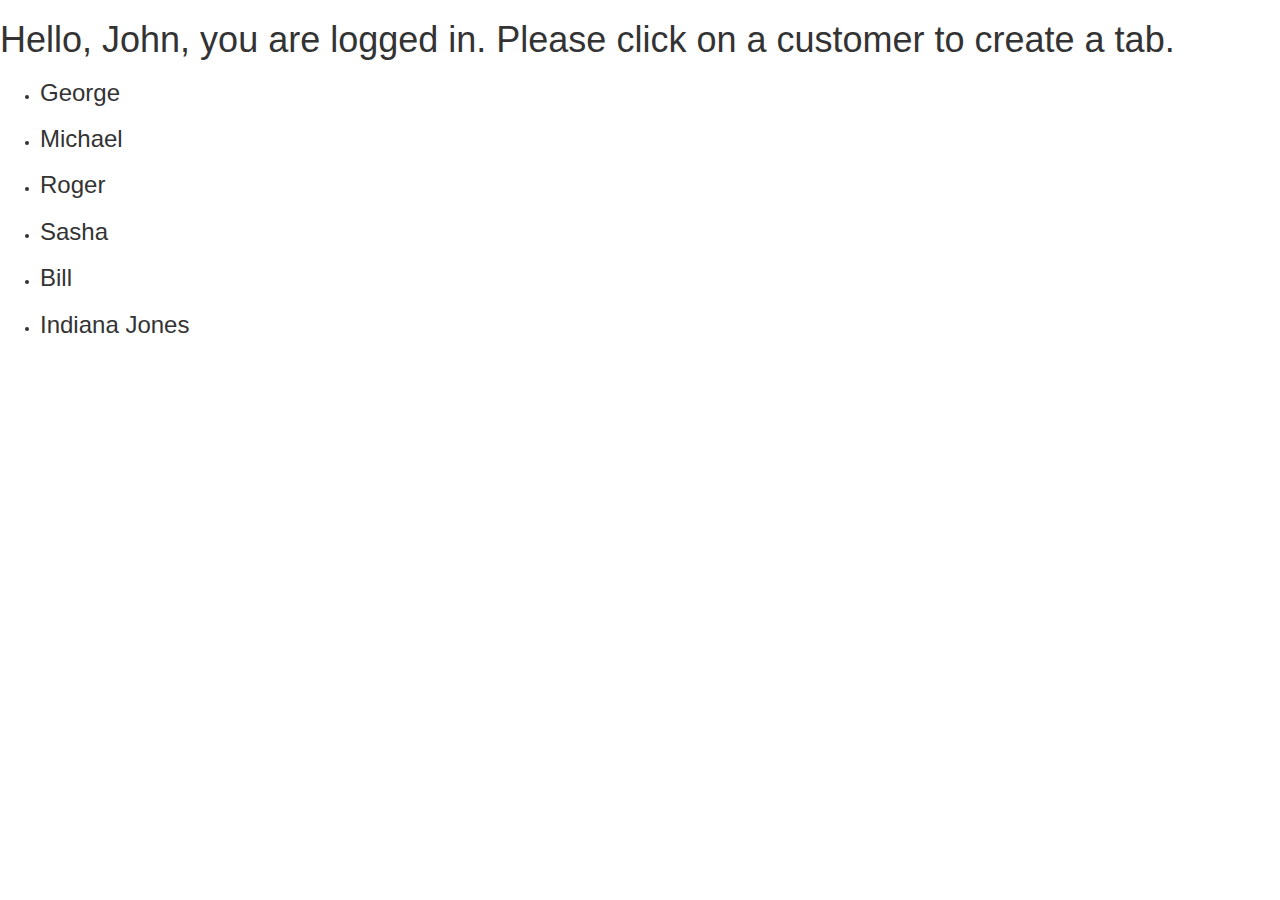
<file: index.html>
<!doctype html>
<html lang="en" ng-app="testApp">
<head>
    <meta charset="utf-8">
    <title>AngularJS app</title>
    <link href="css/bootstrap.min.css" rel="stylesheet">
    <script src="js/angular.min.js"></script>
    <script src="js/angular-route.min.js"></script>
    <script src="js/app.js"></script>
</head>
<body>

  <div ng-view="" id="ng-view"></div>

</body>
</html>
</file>
